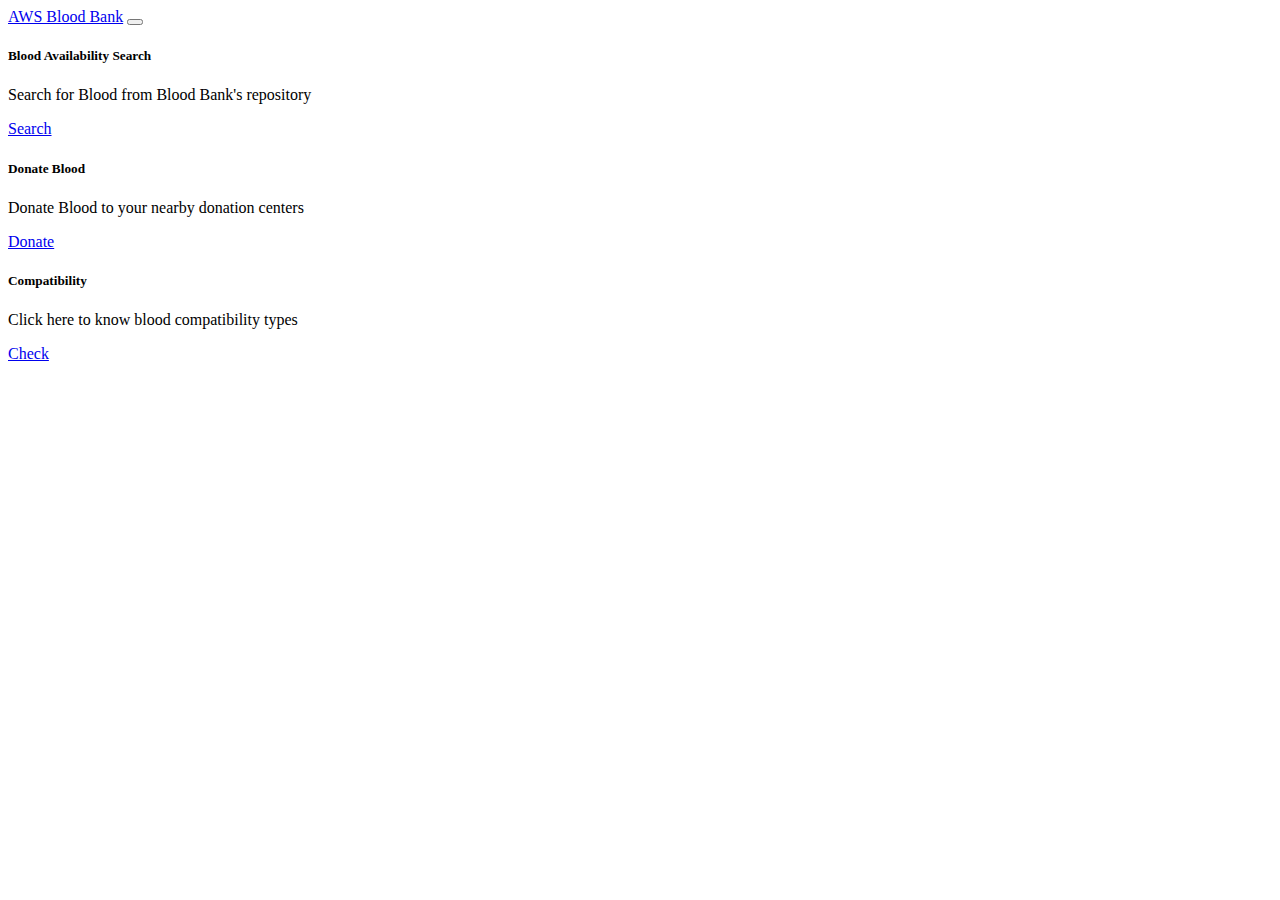
<file: index.html>
<!DOCTYPE html>
<html lang="en">

<head>
  <meta charset="UTF-8">
  <meta http-equiv="X-UA-Compatible" content="IE=edge">
  <meta name="viewport" content="width=device-width, initial-scale=1.0">
  <title>Home</title>
  <link href="https://cdn.jsdelivr.net/npm/bootstrap@5.2.2/dist/css/bootstrap.min.css" rel="stylesheet"
    integrity="sha384-Zenh87qX5JnK2Jl0vWa8Ck2rdkQ2Bzep5IDxbcnCeuOxjzrPF/et3URy9Bv1WTRi" crossorigin="anonymous">
</head>

<body>
  <nav class="navbar navbar-expand-lg navbar-dark bg-danger">
    <div class="container-fluid">
      <a class="navbar-brand" href="/">AWS Blood Bank</a>
      <button class="navbar-toggler" type="button" data-bs-toggle="collapse" data-bs-target="#navbarSupportedContent"
        aria-controls="navbarSupportedContent" aria-expanded="false" aria-label="Toggle navigation">
        <span class="navbar-toggler-icon"></span>
      </button>
    </div>
  </nav>
  <div class="container d-flex align-items-center w-75 pt-5">
    <div class="row row-cols-1 row-cols-md-3 g-4">
      <div class="col">
        <div class="card">
          <div class="card-body">
            <h5 class="card-title">Blood Availability Search</h5>
            <p class="card-text">Search for Blood from Blood Bank's repository</p>
            <a href="/search.html" class="btn btn-primary">Search</a>
          </div>
        </div>
      </div>
      <div class="col">
        <div class="card">
          <div class="card-body">
            <h5 class="card-title">Donate Blood</h5>
            <p class="card-text">Donate Blood to your nearby donation centers</p>
            <a href="/donate.html" class="btn btn-primary">Donate</a>
          </div>
        </div>
      </div>
      <div class="col">
        <div class="card">
          <div class="card-body">
            <h5 class="card-title">Compatibility</h5>
            <p class="card-text">Click here to know blood compatibility types</p>
            <a href="/compt.html" class="btn btn-primary">Check</a>
          </div>
        </div>
      </div>
    </div>
  </div>
  <script src="https://cdn.jsdelivr.net/npm/bootstrap@5.2.2/dist/js/bootstrap.bundle.min.js"
    integrity="sha384-OERcA2EqjJCMA+/3y+gxIOqMEjwtxJY7qPCqsdltbNJuaOe923+mo//f6V8Qbsw3"
    crossorigin="anonymous"></script>
</body>

</html>
</file>
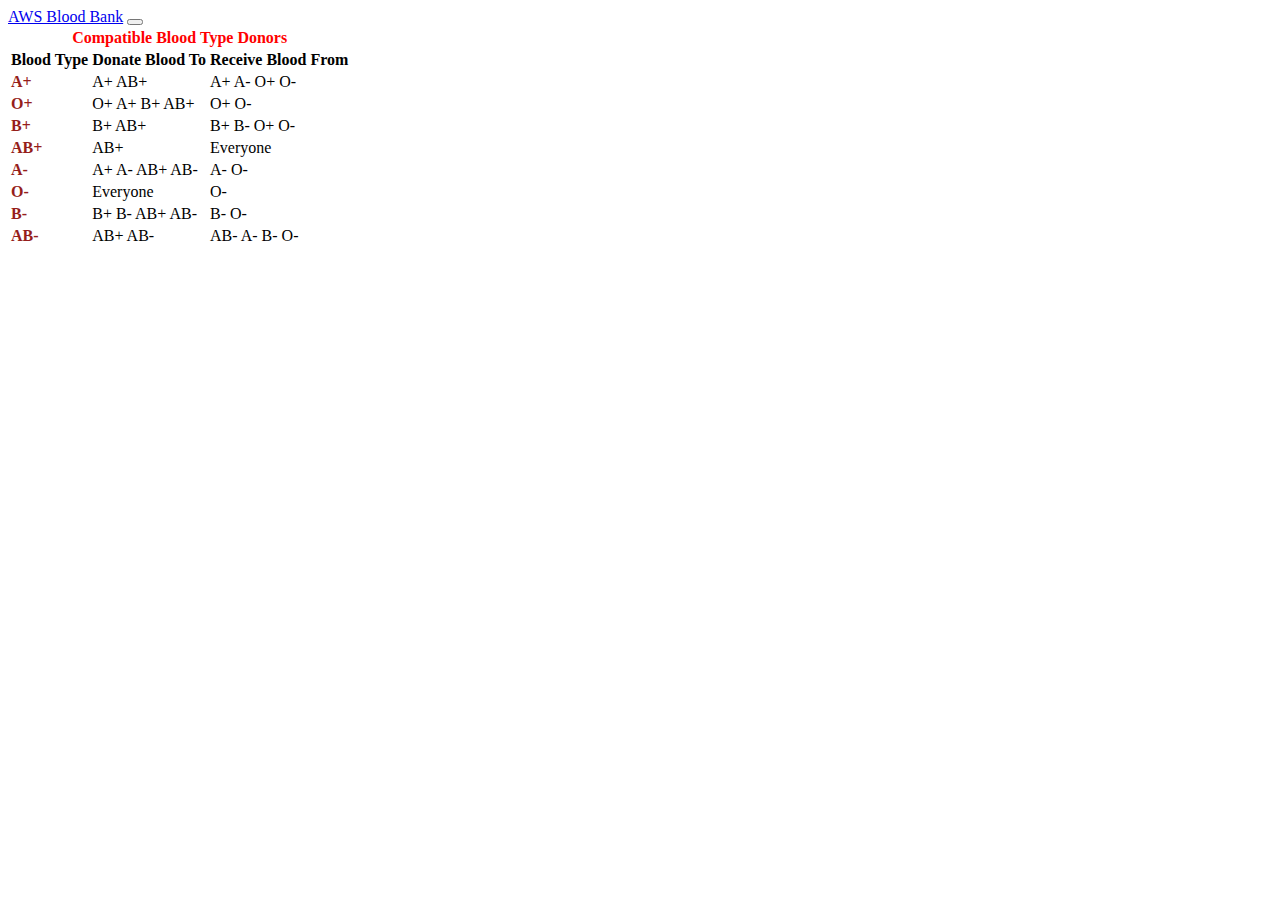
<file: compt.html>
<!DOCTYPE html>
<html lang="en">

<head>
  <meta charset="UTF-8">
  <meta http-equiv="X-UA-Compatible" content="IE=edge">
  <meta name="viewport" content="width=device-width, initial-scale=1.0">
  <title>Blood Compatibility</title>
  <link href="https://cdn.jsdelivr.net/npm/bootstrap@5.2.2/dist/css/bootstrap.min.css" rel="stylesheet"
    integrity="sha384-Zenh87qX5JnK2Jl0vWa8Ck2rdkQ2Bzep5IDxbcnCeuOxjzrPF/et3URy9Bv1WTRi" crossorigin="anonymous">
  <link rel="stylesheet" href="./css/compt.css">
</head>

<body>
  <nav class="navbar navbar-expand-lg navbar-dark bg-danger">
    <div class="container-fluid">
      <a class="navbar-brand" href="/">AWS Blood Bank</a>
      <button class="navbar-toggler" type="button" data-bs-toggle="collapse" data-bs-target="#navbarSupportedContent"
        aria-controls="navbarSupportedContent" aria-expanded="false" aria-label="Toggle navigation">
        <span class="navbar-toggler-icon"></span>
      </button>
    </div>
  </nav>

  <div class="m-auto mt-3 col-sm-6">
    <table class="table table-responsive table-bordered ">
      <tbody>
        <tr>
          <th colspan="3">Compatible Blood Type Donors</th>
        </tr>
        <tr>
          <td><b>Blood Type</b></td>
          <td><b>Donate Blood To</b></td>
          <td><b>Receive Blood From</b></td>
        </tr>
        <tr>
          <td><span><b>A+</b></span></td>
          <td>A+ AB+</td>
          <td>A+ A- O+ O-</td>
        </tr>
        <tr>
          <td><span><b>O+</b></span></td>
          <td>O+ A+ B+ AB+</td>
          <td>O+ O-</td>
        </tr>
        <tr>
          <td><span><b>B+</b></span></td>
          <td>B+ AB+</td>
          <td>B+ B- O+ O-</td>
        </tr>
        <tr>
          <td><span><b>AB+</b></span></td>
          <td>AB+</td>
          <td>Everyone</td>
        </tr>
        <tr>
          <td><span><b>A-</b></span></td>
          <td>A+ A- AB+ AB-</td>
          <td>A- O-</td>
        </tr>
        <tr>
          <td><span><b>O-</b></span></td>
          <td>Everyone</td>
          <td>O-</td>
        </tr>
        <tr>
          <td><span><b>B-</b></span></td>
          <td>B+ B- AB+ AB-</td>
          <td>B- O-</td>
        </tr>
        <tr>
          <td><span><b>AB-</b></span></td>
          <td>AB+ AB-</td>
          <td>AB- A- B- O-</td>
        </tr>
      </tbody>
    </table>
  </div>

  <script src="https://cdn.jsdelivr.net/npm/bootstrap@5.2.2/dist/js/bootstrap.bundle.min.js"
    integrity="sha384-OERcA2EqjJCMA+/3y+gxIOqMEjwtxJY7qPCqsdltbNJuaOe923+mo//f6V8Qbsw3"
    crossorigin="anonymous"></script>
</body>

</html>
</file>
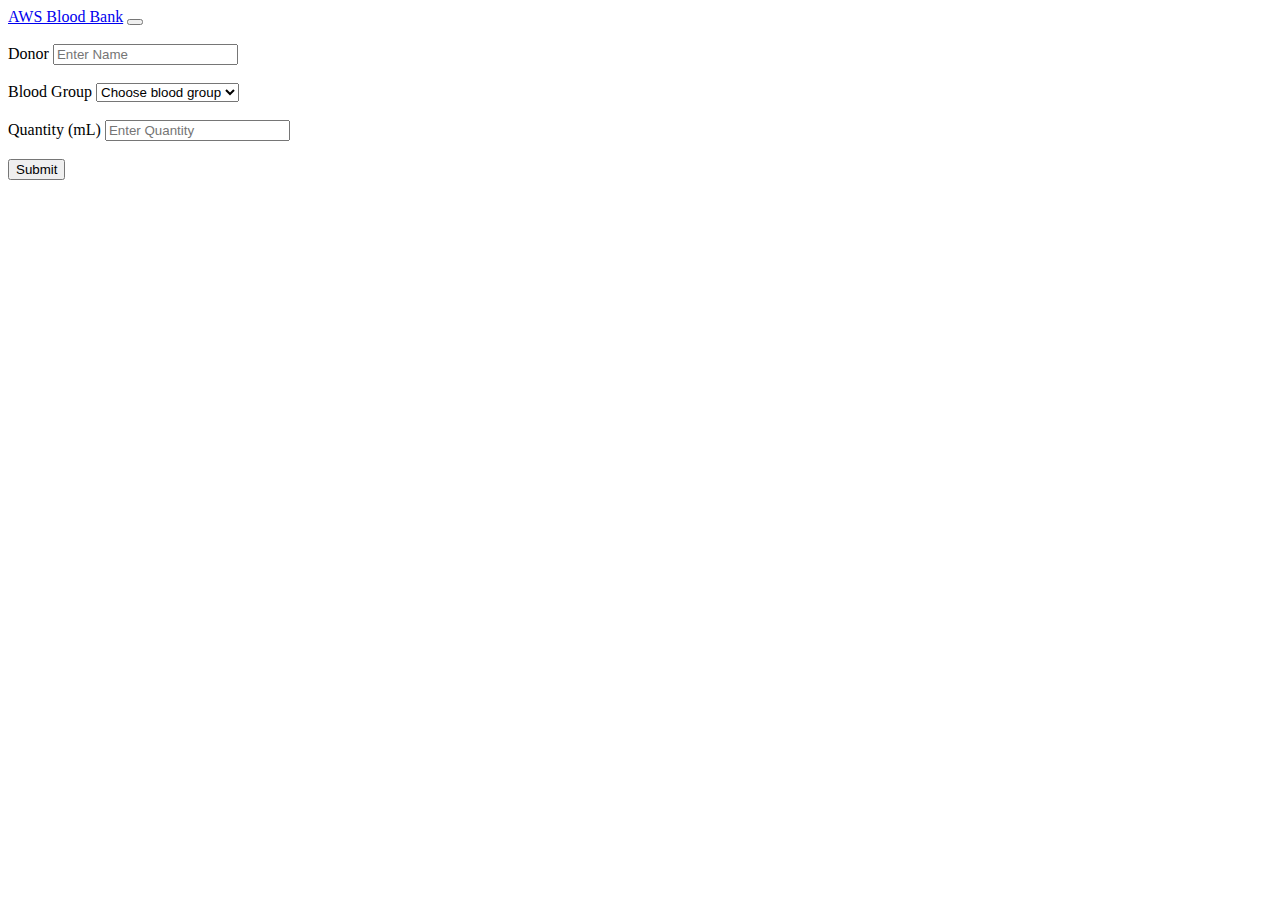
<file: donate.html>
<!DOCTYPE html>
<html lang="en">

<head>
  <meta charset="UTF-8">
  <meta http-equiv="X-UA-Compatible" content="IE=edge">
  <meta name="viewport" content="width=device-width, initial-scale=1.0">
  <link href="https://cdn.jsdelivr.net/npm/bootstrap@5.2.3/dist/css/bootstrap.min.css" rel="stylesheet"
    integrity="sha384-rbsA2VBKQhggwzxH7pPCaAqO46MgnOM80zW1RWuH61DGLwZJEdK2Kadq2F9CUG65" crossorigin="anonymous">
  <title>Donate Blood</title>
  <script src="/js/donate.js"></script>
</head>

<body>
  <nav class="navbar navbar-expand-lg navbar-dark bg-danger">
    <div class="container-fluid">
      <a class="navbar-brand" href="/">AWS Blood Bank</a>
      <button class="navbar-toggler" type="button" data-bs-toggle="collapse" data-bs-target="#navbarSupportedContent"
        aria-controls="navbarSupportedContent" aria-expanded="false" aria-label="Toggle navigation">
        <span class="navbar-toggler-icon"></span>
      </button>
    </div>
  </nav>
  <br>
  <div class="container w-50">
    <form>
      <div class="form-group">
        <label for="donor">Donor</label>
        <input type="text" class="form-control" id="donor" aria-describedby="emailHelp" placeholder="Enter Name">
      </div>
      <br>
      <div class="form-group">
        <label for="bgroup">Blood Group</label>
        <select class="form-select" aria-label="Default select example" id="bgroup">
          <option selected>Choose blood group</option>
          <option value="A+">A+</option>
          <option value="O+">O+</option>
          <option value="B+">B+</option>
          <option value="AB+">AB+</option>
          <option value="A-">A-</option>
          <option value="O-">O-</option>
          <option value="B-">B-</option>
          <option value="AB-">AB-</option>
        </select>
      </div>
      <br>
      <div class="form-group">
        <label for="quantity">Quantity (mL)</label>
        <input type="text" class="form-control" id="quantity" placeholder="Enter Quantity">
      </div>
      <br>
      <button type="submit" class="btn btn-primary"
        onclick="donateBlood()">Submit</button>
    </form>
  </div>
</body>

</html>
</file>
<file: css/compt.css>
th {
    /* color:white; */
    color:red;
}

span {
    color: #961e1b;
}
</file>
